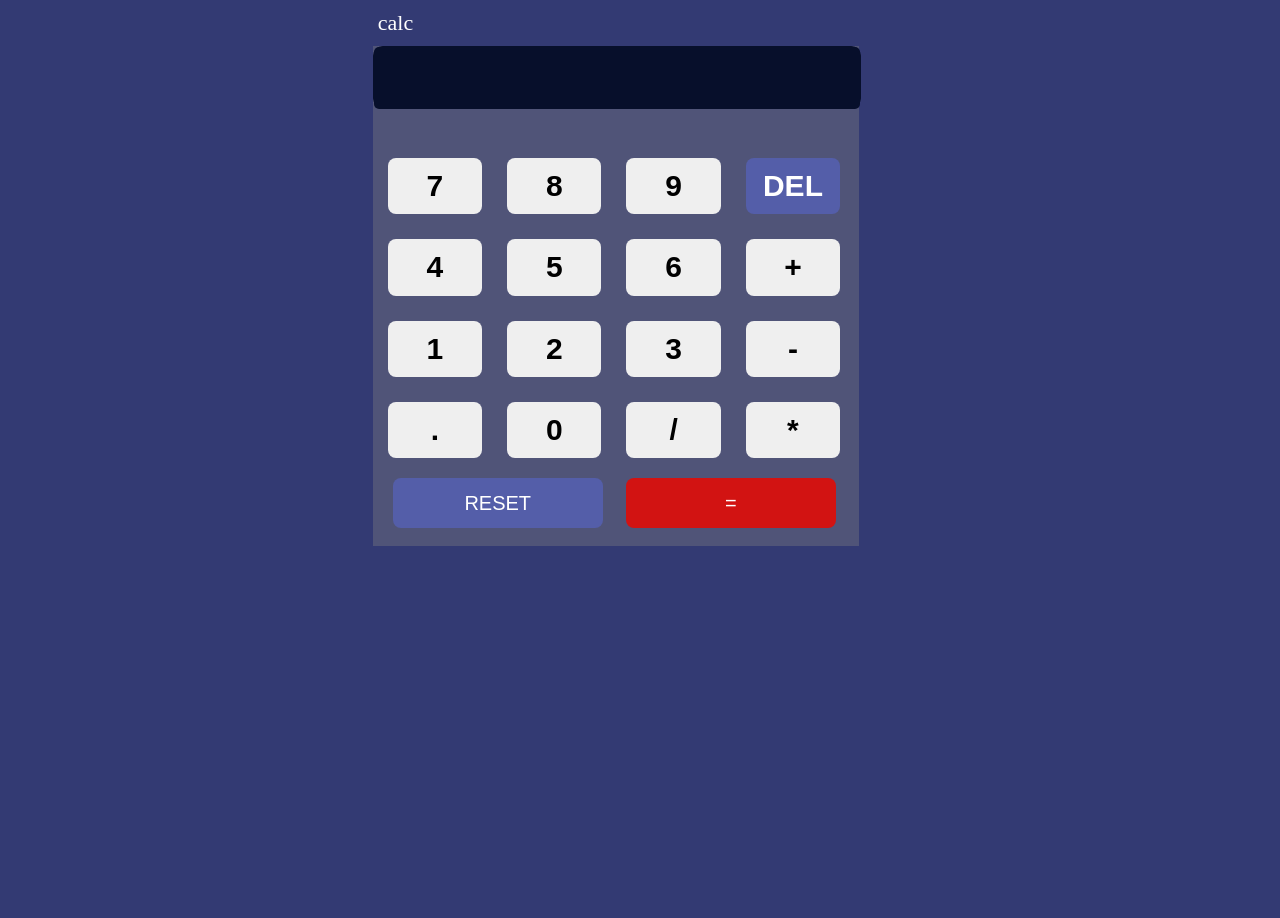
<file: index.html>
<!DOCTYPE html>
<html lang="en">
<head>
    <meta charset="UTF-8">
    <link rel="stylesheet" href="styles.css">
    <meta name="viewport" content="width=device-width, initial-scale=1.0">
    <title>Calculator</title>
</head>
<body>
    <div class="container">
        <div class="calcLabel">
            <p class="calcHeader">calc</p>
        </div>
        <div class="calcInnerbox">
            <div id="calcResultCont">
                <input type="text" id="display" class="display" disabled>
            </div>
            <div class="calcButtonsCont">
                <button onclick="affixToDisplay('7')" id="key7" class="calcbutton">7</button>
                <button onclick="affixToDisplay('8')" id="key8" class="calcbutton">8</button>
                <button onclick="affixToDisplay('9')" id="key9" class="calcbutton">9</button>
                <button onclick="clearAll()" id="keyDEL" class="calcbutton delete">DEL</button>
                <button onclick="affixToDisplay('4')" id="key4" class="calcbutton">4</button>
                <button onclick="affixToDisplay('5')" id="key5" class="calcbutton">5</button>
                <button onclick="affixToDisplay('6')" id="key6" class="calcbutton">6</button>
                <button onclick="affixToDisplay('+')" id="key+" class="calcbutton">+</button>
                <button onclick="affixToDisplay('1')" id="key1" class="calcbutton">1</button>
                <button onclick="affixToDisplay('2')" id="key2" class="calcbutton">2</button>
                <button onclick="affixToDisplay('3')" id="key3" class="calcbutton">3</button>
                <button onclick="affixToDisplay('-')" id="key-" class="calcbutton">-</button>
                <button onclick="affixToDisplay('.')" id="key." class="calcbutton">.</button>
                <button onclick="affixToDisplay('0')" id="key0" class="calcbutton">0</button>
                <button onclick="affixToDisplay('/')" id="key/" class="calcbutton">/</button>
                <button onclick="affixToDisplay('*')" id="key*" class="calcbutton">*</button>
            </div>
            <div class="resetAndEqualto">
                <div class="reset"><button onclick="clearAll()" id="" class="resetbtn">RESET</button></div>
                <div class="eqaual"><button onclick="calculateResult()" id="" class="equalbtn">=</button></div>
        </div>
        </div>
    </div>
    <script src="script.js"></script>
</body>
</html>
</file>
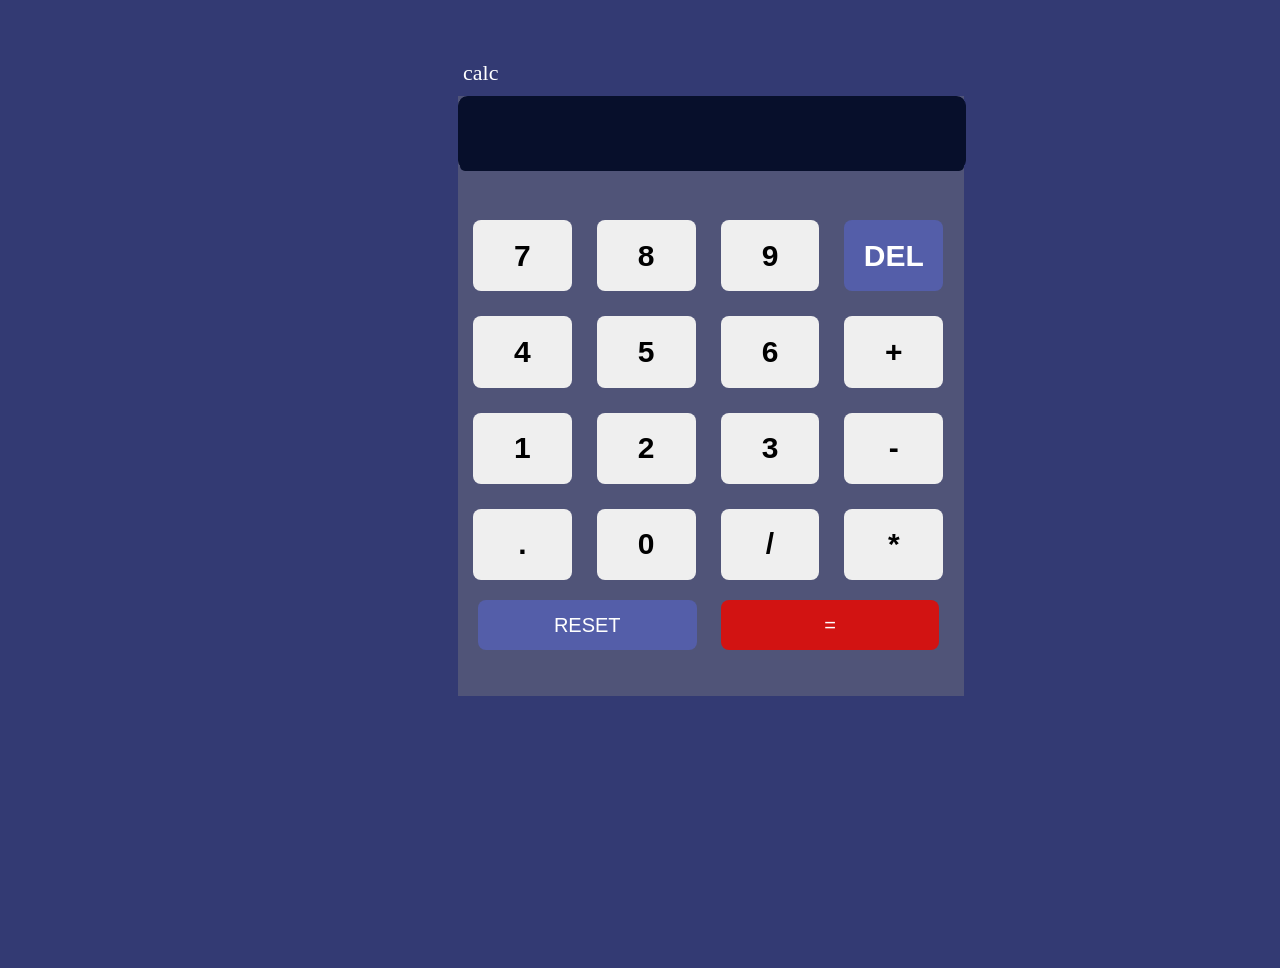
<file: calculator.html>
<!DOCTYPE html>
<html lang="en">
<head>
    <meta charset="UTF-8">
    <link rel="stylesheet" href="calculator.css">
    <meta name="viewport" content="width=device-width, initial-scale=1.0">
    <title>Calculator</title>
</head>
<body>
    <div class="container">
        <div class="calcLabel">
            <p class="calcHeader">calc</p>
        </div>
        <div class="calcInnerbox">
            <div id="calcResultCont">
                <input type="text" id="display" class="display" disabled>
            </div>
            <div class="calcButtonsCont">
                <button onclick="affixToDisplay('7')" id="key7" class="calcbutton">7</button>
                <button onclick="affixToDisplay('8')" id="key8" class="calcbutton">8</button>
                <button onclick="affixToDisplay('9')" id="key9" class="calcbutton">9</button>
                <button onclick="clearAll()" id="keyDEL" class="calcbutton delete">DEL</button>
                <button onclick="affixToDisplay('4')" id="key4" class="calcbutton">4</button>
                <button onclick="affixToDisplay('5')" id="key5" class="calcbutton">5</button>
                <button onclick="affixToDisplay('6')" id="key6" class="calcbutton">6</button>
                <button onclick="affixToDisplay('+')" id="key+" class="calcbutton">+</button>
                <button onclick="affixToDisplay('1')" id="key1" class="calcbutton">1</button>
                <button onclick="affixToDisplay('2')" id="key2" class="calcbutton">2</button>
                <button onclick="affixToDisplay('3')" id="key3" class="calcbutton">3</button>
                <button onclick="affixToDisplay('-')" id="key-" class="calcbutton">-</button>
                <button onclick="affixToDisplay('.')" id="key." class="calcbutton">.</button>
                <button onclick="affixToDisplay('0')" id="key0" class="calcbutton">0</button>
                <button onclick="affixToDisplay('/')" id="key/" class="calcbutton">/</button>
                <button onclick="affixToDisplay('*')" id="key*" class="calcbutton">*</button>
            </div>
            <div class="resetAndEqualto">
                <div class="reset"><button onclick="clearAll()" id="" class="resetbtn">RESET</button></div>
                <div class="eqaual"><button onclick="calculateResult()" id="" class="equalbtn">=</button></div>
        </div>
        </div>
    </div>
    <script src="calculator.js"></script>
</body>
</html>
</file>
<file: styles.css>
*body{
    margin: 0;
    padding: 0;
    box-sizing: border-box;
}

body{
    width: 95vw;
    background-color: #333A73;
    height: 100vh;
}

.container{
    width: 40%;
    height: 80%;
    margin: auto;
}

.calcHeader{
    background-color: #333A73;
    margin: 10px 5px;
    color: #fff;
    font-size: 22px;
}

.calcInnerbox{
    height: 500px;
    width: 100%;
    background-color: #505478;
}

#calcResultCont{
    height: 12%;
    width: 100%;
    background-color: #070F2B;
    font-weight: 900;
    font-size: 40px;
    color: #fff;
    border:  1px solid #070F2B;
    border-radius: 10px;
    text-align: center;
}
.display {
    width: 99%;
    height: 100%;
    font-size: 24px;
    margin-bottom: 10px;
    background-color: #070F2B;
    color: #fff;
    border: none;
    border-radius: 5px;
}

.calcButtonsCont{
    height: 60%;
    width: 93%;
    background-color: #505478;
    margin-top: 30px;
    display: grid;
    grid-template-columns: repeat(4, 1fr);
    gap: 25px;
    padding: 20px 15px;
}

.calcbutton{
    border: 1px solid transparent;
    border-radius: 8px;
    font-size: 30px;
    font-weight: 600;
}

.resetAndEqualto{
    width: 100%;
    display: grid;
    grid-template-columns: repeat(2, 1fr);
    gap: 20px;
}

.reset{
    margin-left: 20px;
    width: 100%;
}
.resetbtn{
    width: 90%;
    height: 50px;
    background-color: #545ea9;
    color: #fff;
    font-size: 20px;
    border: 1px solid transparent;
    border-radius: 8px;
}

.equalbtn{
    width: 90%;
    height: 50px;
    background-color: #D21312;
    color: #fff;
    font-size: 20px;
    border: 1px solid transparent;
    border-radius: 8px; 
}

.delete{
    background-color: #545ea9;
    color: #fff;
}

@media (max-width: 600px){
    body{
        width: 600px;
        overflow: hidden;
    }
    .reset, .equalbtn{
        margin-left: 20px;
        width: 70%;
    }

    .resetbtn{
        font-size: 10px;
    }

    .calcButtonsCont{
        height: 60%;
        width: 80%;
    }

    .calcbutton{
        border: 1px solid transparent;
        border-radius: 8px;
        font-size: 30px;
        font-weight: 600;
        width: 35px;
        height: 40px;
    }

    .delete{
        background-color: #545ea9;
        color: #fff;
        font-size: 16px;
        width: 38px;
    }

    .resetAndEqualto{
        width: 90%;
        display: grid;
        grid-template-columns: repeat(2, 1fr);
        gap: 10px;
    }    
}
</file>
<file: calculator.css>
*body{
    margin: 0;
    padding: 0;
    box-sizing: border-box;
}

body{
    background-color: #333A73;
    height: 100vh;
}

.container{
    width: 40%;
    height: 90%;
    margin: 60px 450px;
}

.calcHeader{
    background-color: #333A73;
    margin: 10px 5px;
    color: #fff;
    font-size: 22px;
}

.calcInnerbox{
    height: 600px;
    width: 100%;
    background-color: #505478;
}

#calcResultCont{
    height: 12%;
    width: 100%;
    background-color: #070F2B;
    font-weight: 900;
    font-size: 40px;
    color: #fff;
    border:  1px solid #070F2B;
    border-radius: 10px;
    text-align: center;
}
.display {
    width: 99%;
    height: 100%;
    font-size: 24px;
    margin-bottom: 10px;
    background-color: #070F2B;
    color: #fff;
    border: none;
    border-radius: 5px;
}

.calcButtonsCont{
    height: 60%;
    width: 93%;
    background-color: #505478;
    margin-top: 30px;
    display: grid;
    grid-template-columns: repeat(4, 1fr);
    gap: 25px;
    padding: 20px 15px;
}

.calcbutton{
    border: 1px solid transparent;
    border-radius: 8px;
    font-size: 30px;
    font-weight: 600;
}

.resetAndEqualto{
    width: 100%;
    display: grid;
    grid-template-columns: repeat(2, 1fr);
    gap: 20px;
}

.reset{
    margin-left: 20px;
    width: 100%;
}
.resetbtn{
    width: 90%;
    height: 50px;
    background-color: #545ea9;
    color: #fff;
    font-size: 20px;
    border: 1px solid transparent;
    border-radius: 8px;
}

.equalbtn{
    width: 90%;
    height: 50px;
    background-color: #D21312;
    color: #fff;
    font-size: 20px;
    border: 1px solid transparent;
    border-radius: 8px; 
}

.delete{
    background-color: #545ea9;
    color: #fff;

}
</file>
